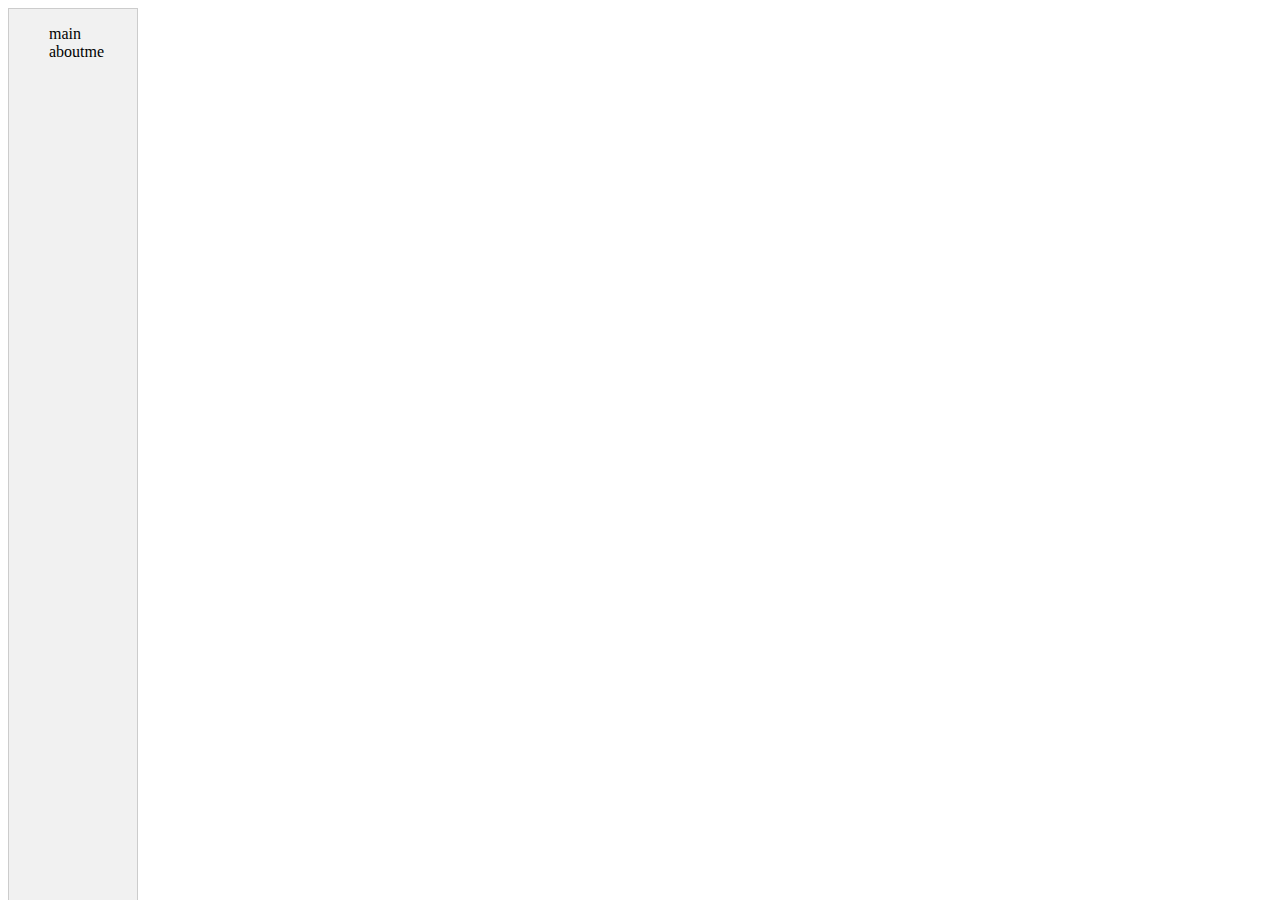
<file: side.html>
<!DOCTYPE html>
<html>
  <head>
    <link rel="stylesheet" href="https://maxcdn.bootstrapcdn.com/bootstrap/4.0.0-alpha.6/css/bootstrap.min.css" integrity="sha384-rwoIResjU2yc3z8GV/NPeZWAv56rSmLldC3R/AZzGRnGxQQKnKkoFVhFQhNUwEyJ" crossorigin="anonymous">
    <script src="https://maxcdn.bootstrapcdn.com/bootstrap/4.0.0-alpha.6/js/bootstrap.min.js" integrity="sha384-vBWWzlZJ8ea9aCX4pEW3rVHjgjt7zpkNpZk+02D9phzyeVkE+jo0ieGizqPLForn" crossorigin="anonymous"></script>
    <link href="css/styles.css" rel="stylesheet" type="text/css">
    <meta charset="utf-8">
    <title>side bar</title>
  </head>
  <body>
    <div class="sidenav" >
      <ol class="-list">
        <li class="-item1">main</li>
        <li class="-item1">aboutme</li>
      </ol>
     </div>
  </body>
</html>
</file>
<file: css/styles.css>
.so-header {
  float: left;
  margin-left: 10%;
  position: fixed;
  min-width: auto;
  border-top: 3px solid #f48024;
  top: 0;
  left: 0;
  background-color: #fafafb;
  box-sizing: border-box;
  width: 100%;
}
.-list{
  list-style: none;
  }
.-item {
  padding-left: 20px;
  display: inline;
}
.sidenav {
  float: left;
  border: 1px solid #ccc;
  background-color: #f1f1f1;
  width: 10%;
  height: 100%;
  position: fixed;
  margin-top: auto;
}
.item1 {
  padding-left: 10px;
}
.create-border {
  box-sizing: border-box;
  border:  3px solid #f48024;
}
</file>
